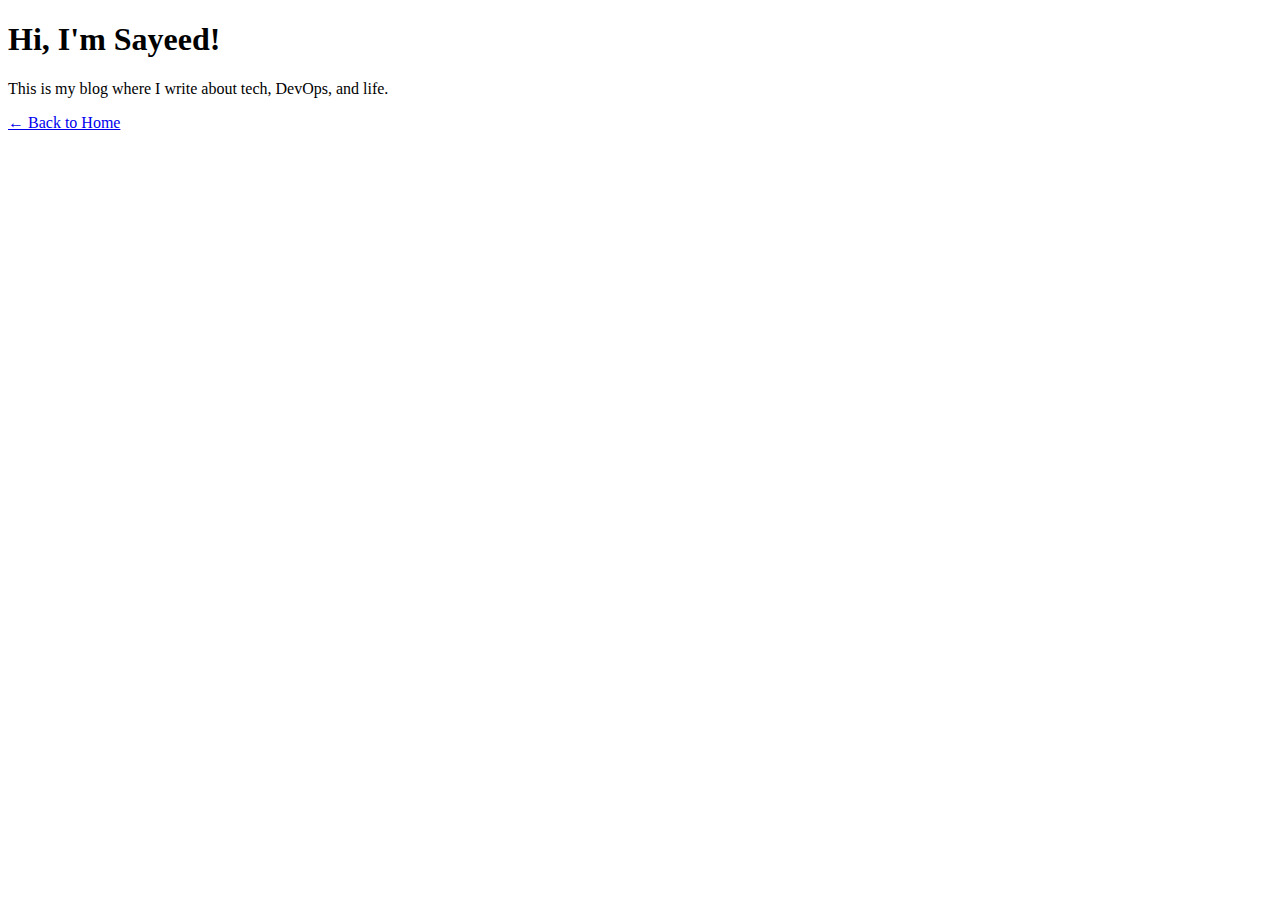
<file: about.html>
<!DOCTYPE html>
<html>
<head>
  <title>About Me</title>
</head>
<body>
  <h1>Hi, I'm Sayeed!</h1>
  <p>This is my blog where I write about tech, DevOps, and life.</p>
  <a href="index.html">← Back to Home</a>
</body>
</html>
</file>
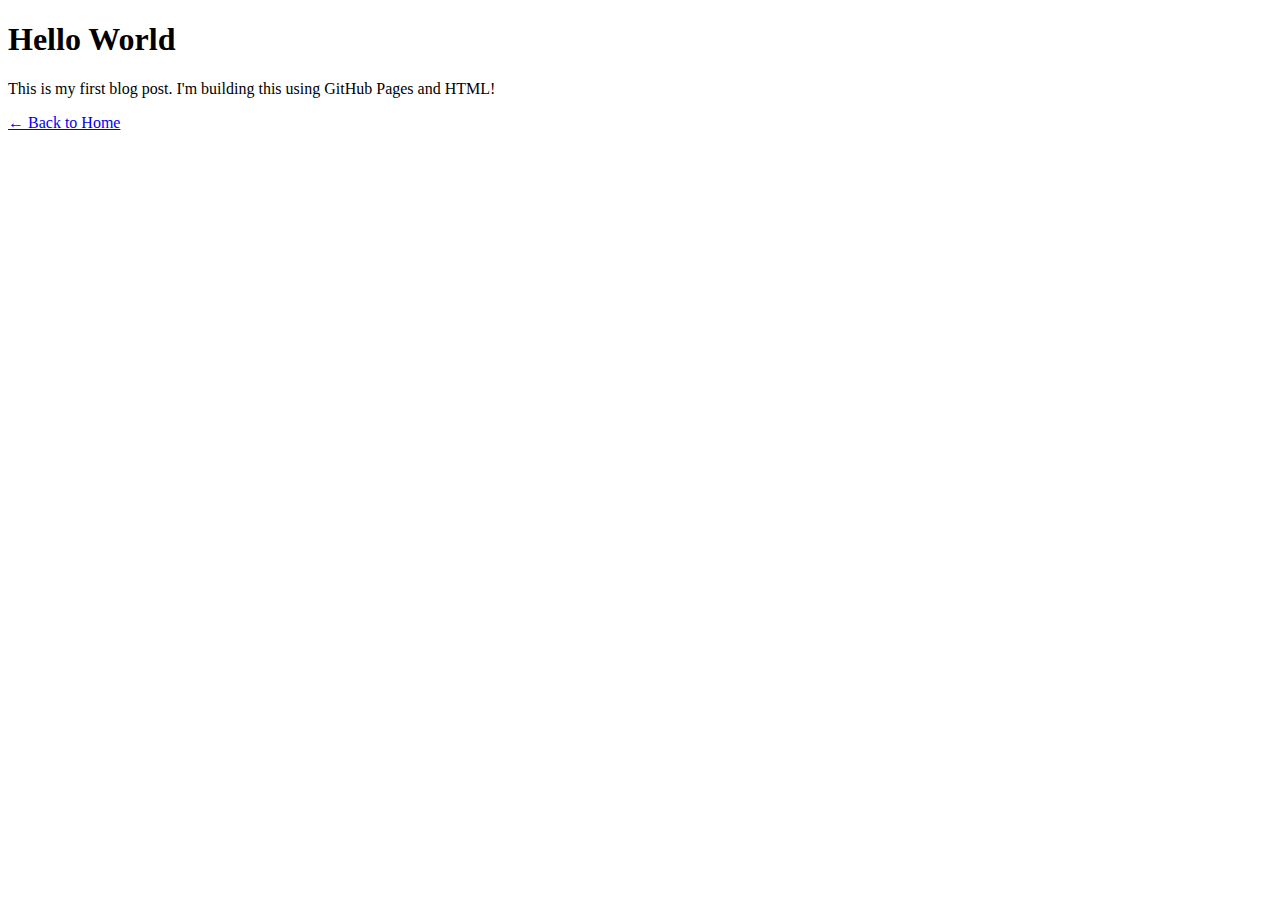
<file: blog/post1.html>
<!DOCTYPE html>
<html>
<head>
  <title>My First Blog Post</title>
</head>
<body>
  <h1>Hello World</h1>
  <p>This is my first blog post. I'm building this using GitHub Pages and HTML!</p>
  <a href="../index.html">← Back to Home</a>
</body>
</html>
</file>
